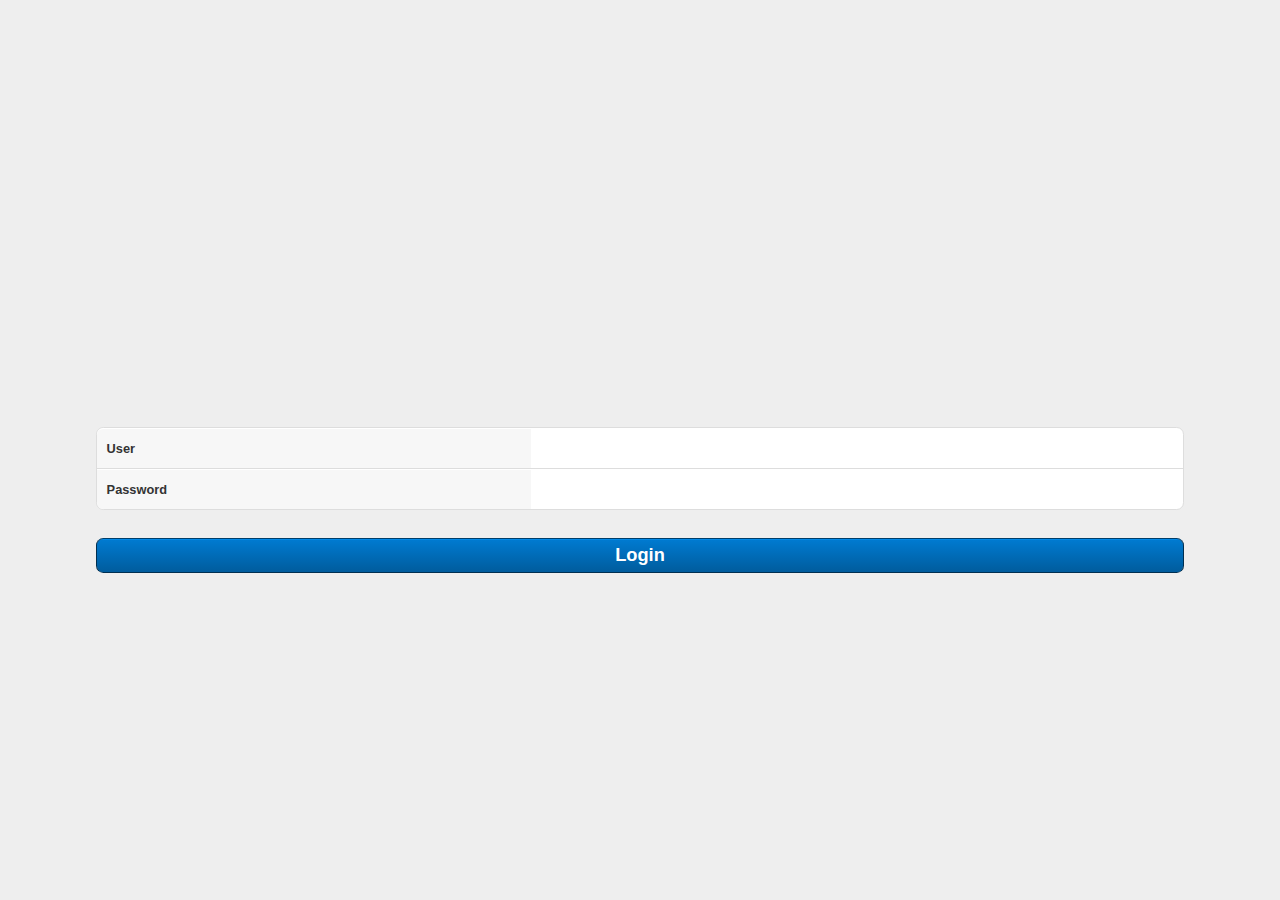
<file: html/index.html>
<!DOCTYPE HTML>
<html manifest="" lang="en-US">
<head>
    <meta charset="UTF-8">
    <title>DaumPrj</title>
    <style type="text/css">
         /**
         * Example of an initial loading indicator.
         * It is recommended to keep this as minimal as possible to provide instant feedback
         * while other resources are still being loaded for the first time
         */
        html, body {
            height: 100%;
            background-color: #1985D0
        }

        #appLoadingIndicator {
            position: absolute;
            top: 50%;
            margin-top: -15px;
            text-align: center;
            width: 100%;
            height: 30px;
            -webkit-animation-name: appLoadingIndicator;
            -webkit-animation-duration: 0.5s;
            -webkit-animation-iteration-count: infinite;
            -webkit-animation-direction: linear;
        }

        #appLoadingIndicator > * {
            background-color: #FFFFFF;
            display: inline-block;
            height: 30px;
            -webkit-border-radius: 15px;
            margin: 0 5px;
            width: 30px;
            opacity: 0.8;
        }

        @-webkit-keyframes appLoadingIndicator{
            0% {
                opacity: 0.8
            }
            50% {
                opacity: 0
            }
            100% {
                opacity: 0.8
            }
        }
    </style>
    <!-- The line below must be kept intact for Sencha Command to build your application -->
    <script type="text/javascript">(function(h){function f(c,d){document.write('<meta name="'+c+'" content="'+d+'">')}if("undefined"===typeof g)var g=h.Ext={};g.blink=function(c){var d=c.js||[],c=c.css||[],b,e,a;f("viewport","width=device-width, initial-scale=1.0, maximum-scale=1.0, minimum-scale=1.0, user-scalable=no");f("apple-mobile-web-app-capable","yes");f("apple-touch-fullscreen","yes");b=0;for(e=c.length;b<e;b++)a=c[b],"string"!=typeof a&&(a=a.path),document.write('<link rel="stylesheet" href="'+a+'">');b=0;for(e=d.length;b<
e;b++)a=d[b],"string"!=typeof a&&(a=a.path),document.write('<script src="'+a+'"><\/script>')}})(this);;Ext.blink({"id":"bd77f7e9-9d35-4c95-9ac7-d355d14f6afc","js":[{"path":"touch/sencha-touch.js","type":"js"},{"path":"app.js","bundle":true,"update":"delta","type":"js"}],"css":[{"path":"resources/css/app.css","update":"delta","type":"css"}]})</script>
</head>
<body>
    <div id="appLoadingIndicator">
        <div></div>
        <div></div>
        <div></div>
    </div>
</body>
</html>
</file>
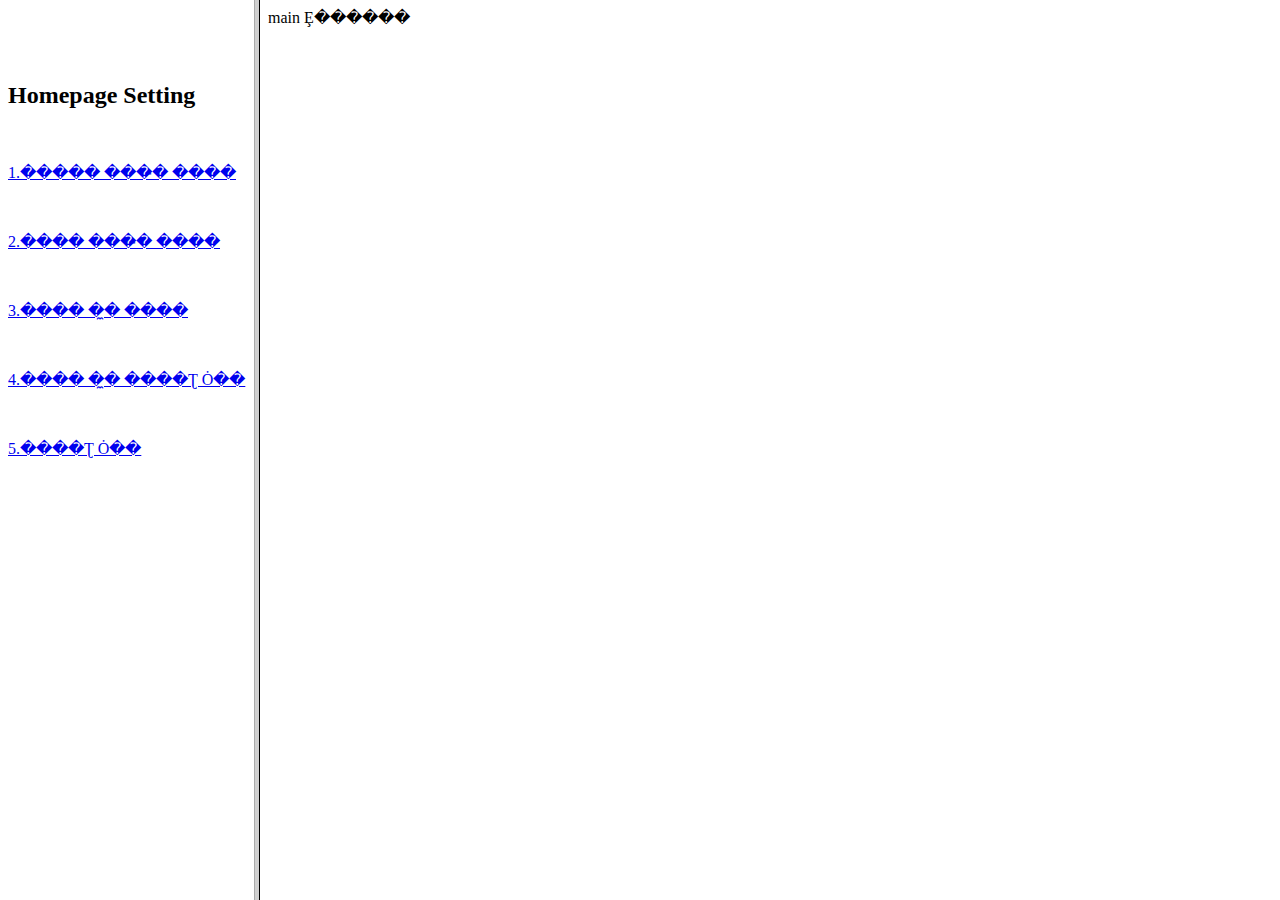
<file: html/admin/index.html>
<meta http-equiv="Content-Type" content="text/html; charset=utf-8"/>
<html>
<head>
<title>�Ҽ� ��Ʈ��ũ ���� ����</title>
</head>

<frameset cols="20%,*">
<frame src="left.html" name="left"> 
<frame src="right.html" name="right"> 
 </frameset> 
</html>
</file>
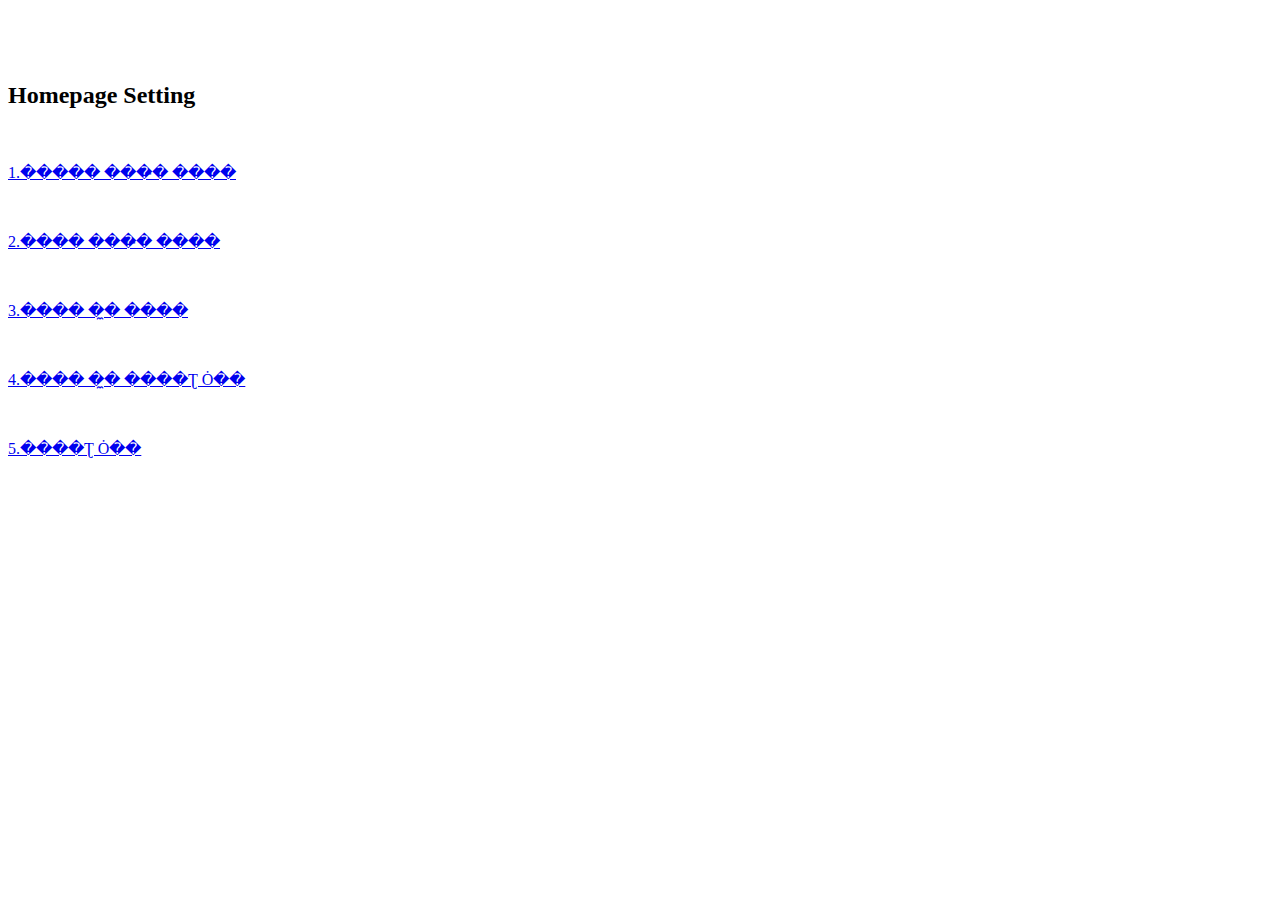
<file: html/admin/left.html>
<meta http-equiv="Content-Type" content="text/html; charset=utf-8"/>
<html>
<head>
<title>�Ҽ� ��Ʈ��ũ ���� ����</title>
</head>
<br /><br /><br />
<h2>Homepage Setting</h2><br/>

<a href="makeuser.html" target="right"><p>1.����� ���̵� ����</p></a><br/>
<a href="makestore.html" target="right"><p>2.���� ���̵� ����</p></a><br/>
<a href="makestoreMission.php" target="right"><p>3.���� �̼� ����</p></a><br/>
<a href="checkStoreMission.php" target="right"><p>4.���� �̼� ����Ʈ Ȯ��</p></a><br/>
<a href="givePoint.php" target="right"><p>5.����Ʈ Ȯ��</p></a><br/>

</html>
</file>
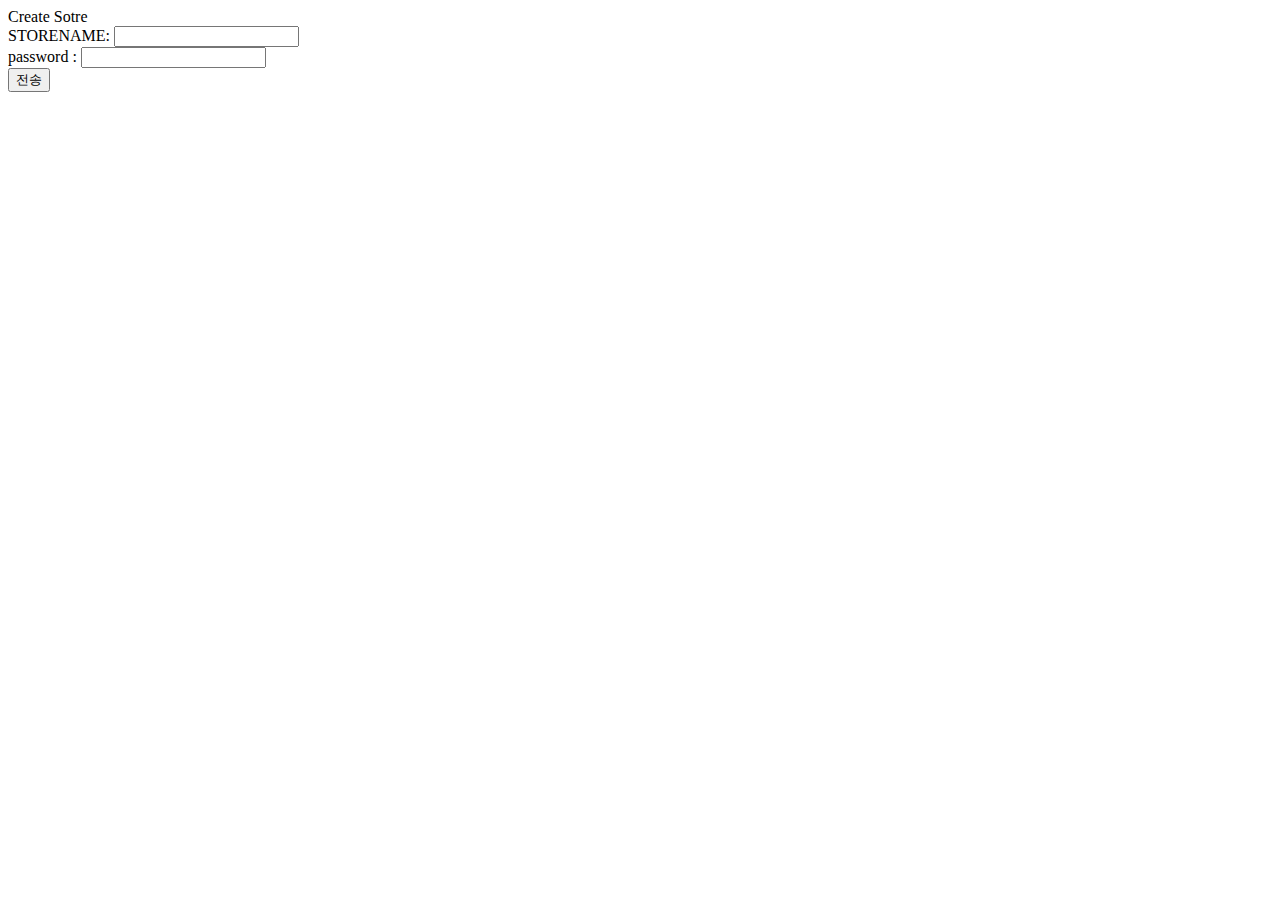
<file: html/admin/makestore.html>
<meta http-equiv="Content-Type" content="text/html; charset=utf-8"/>
<html>
Create Sotre <br>
<form method="post" action="makestore.php">
STORENAME: <input type=text name=storename><br>
password : <input type=text name=password><br>

<input type=submit value="전송">
</form>
</html>
</file>
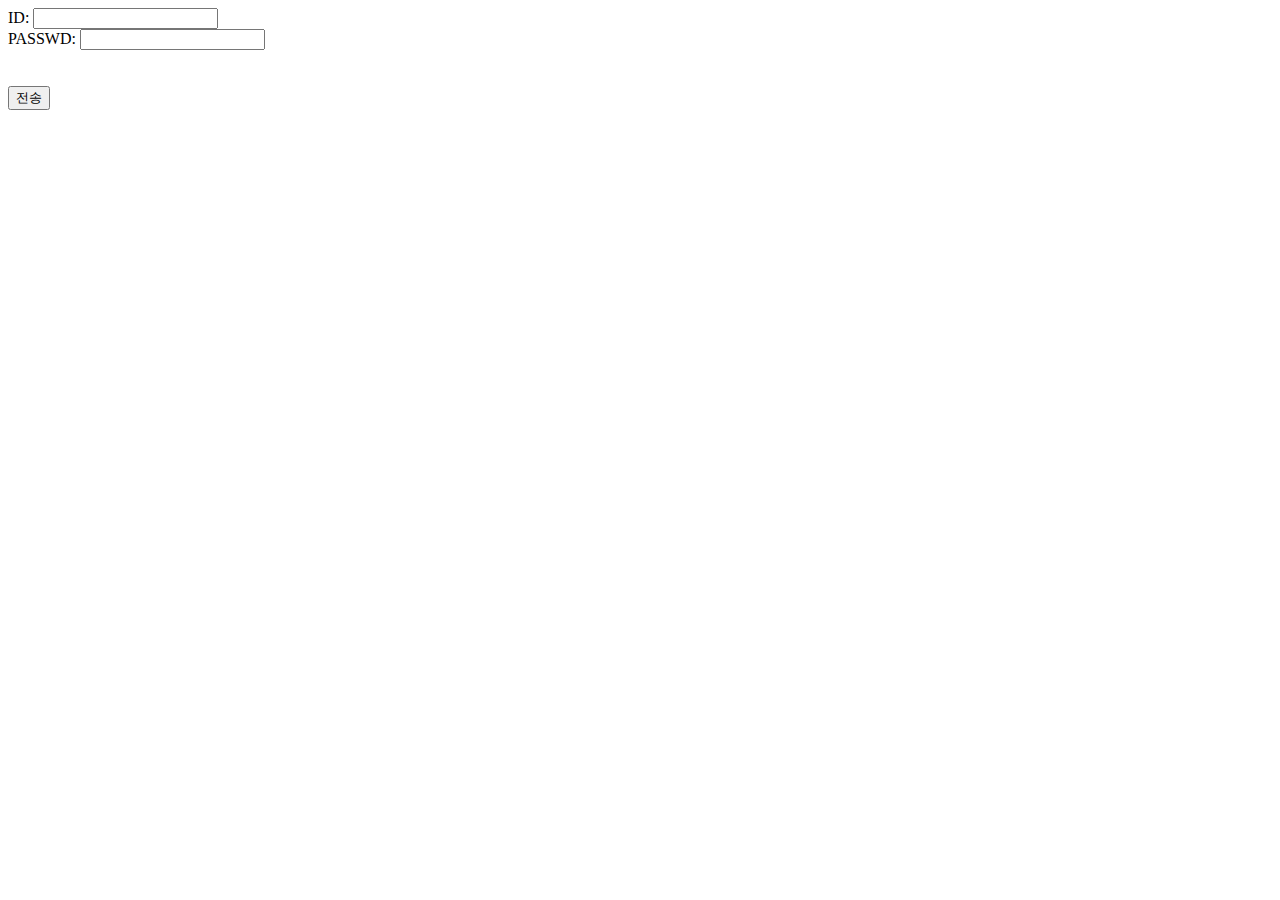
<file: html/admin/makeuser.html>
<meta http-equiv="Content-Type" content="text/html; charset=utf-8"/>
<html>
<form method="get" action="makeuser.php">
ID: <input type=text name=name><br>
PASSWD: <input type=text name=password><br>
<input type=hidden name=isStore value = 0><br>
<input type=hidden name=storeID value = 0><br>

<input type=submit value="전송">
</form>
</html>
</file>
